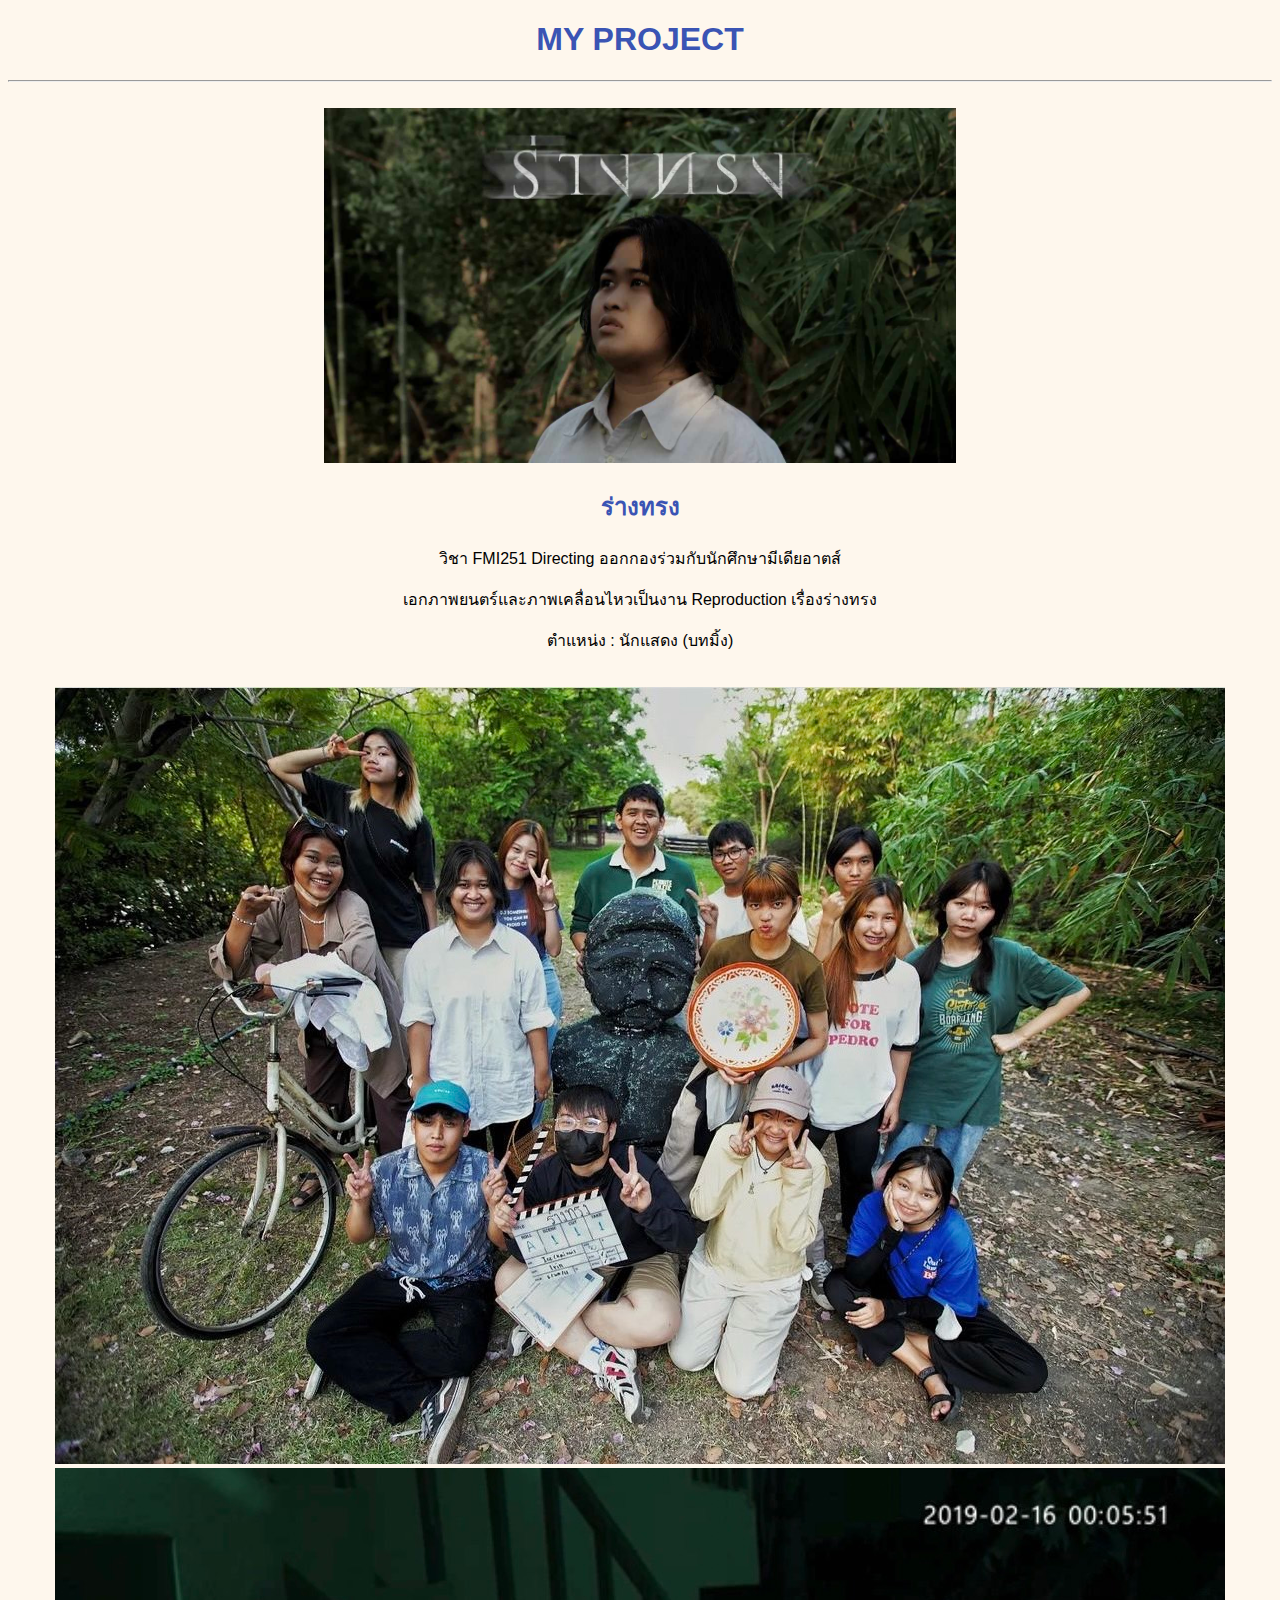
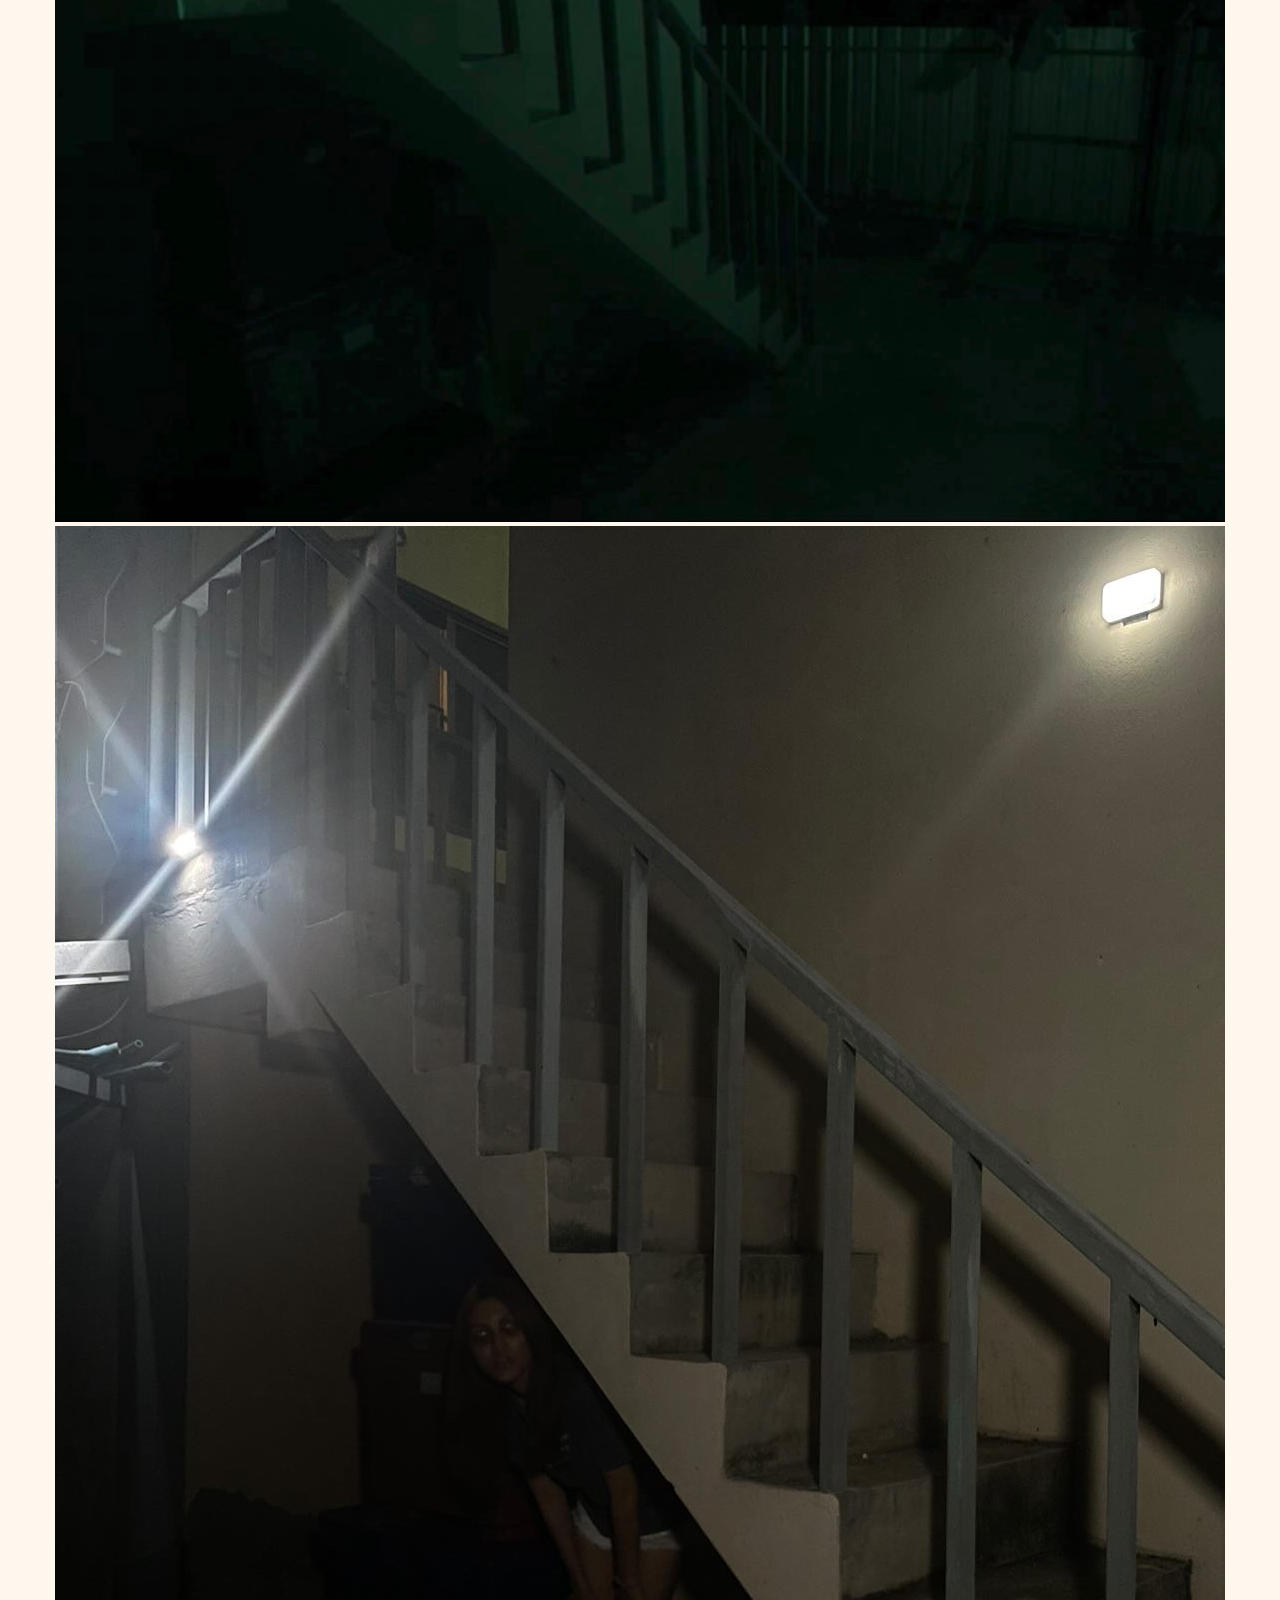
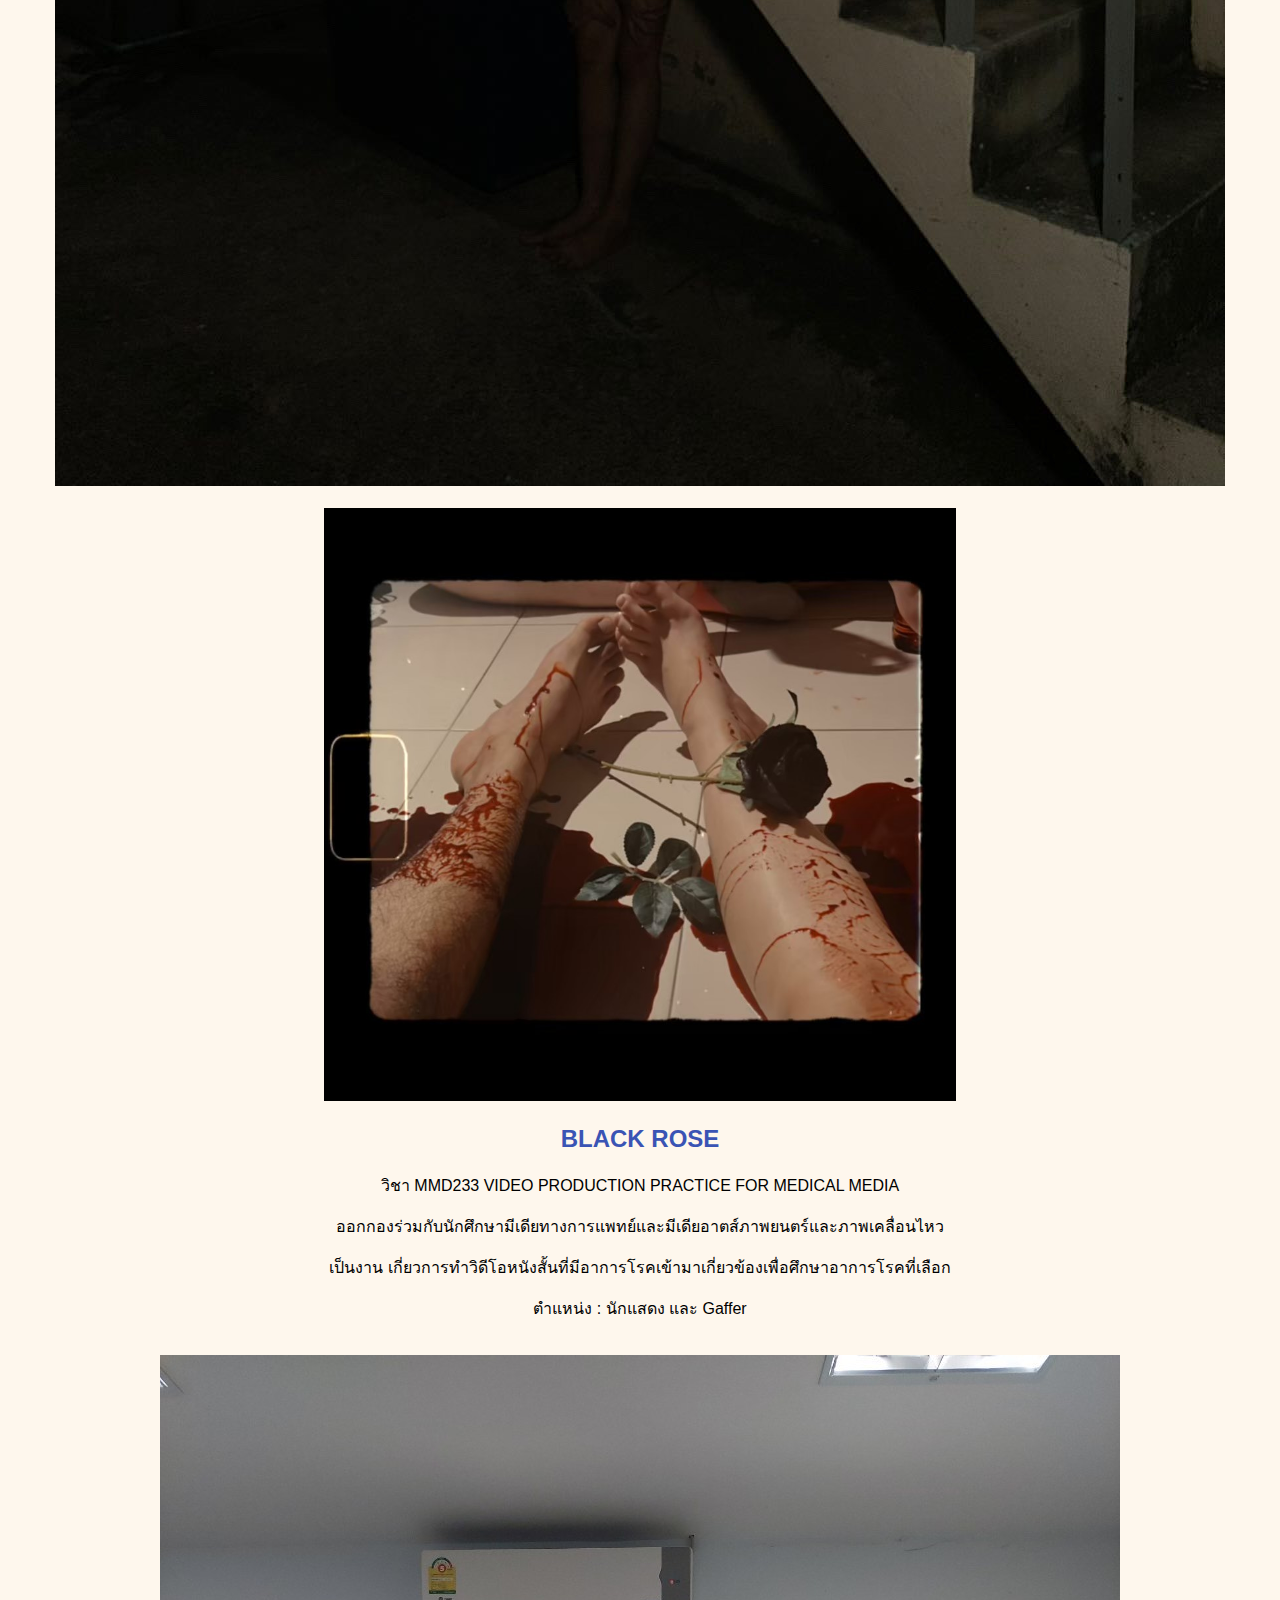
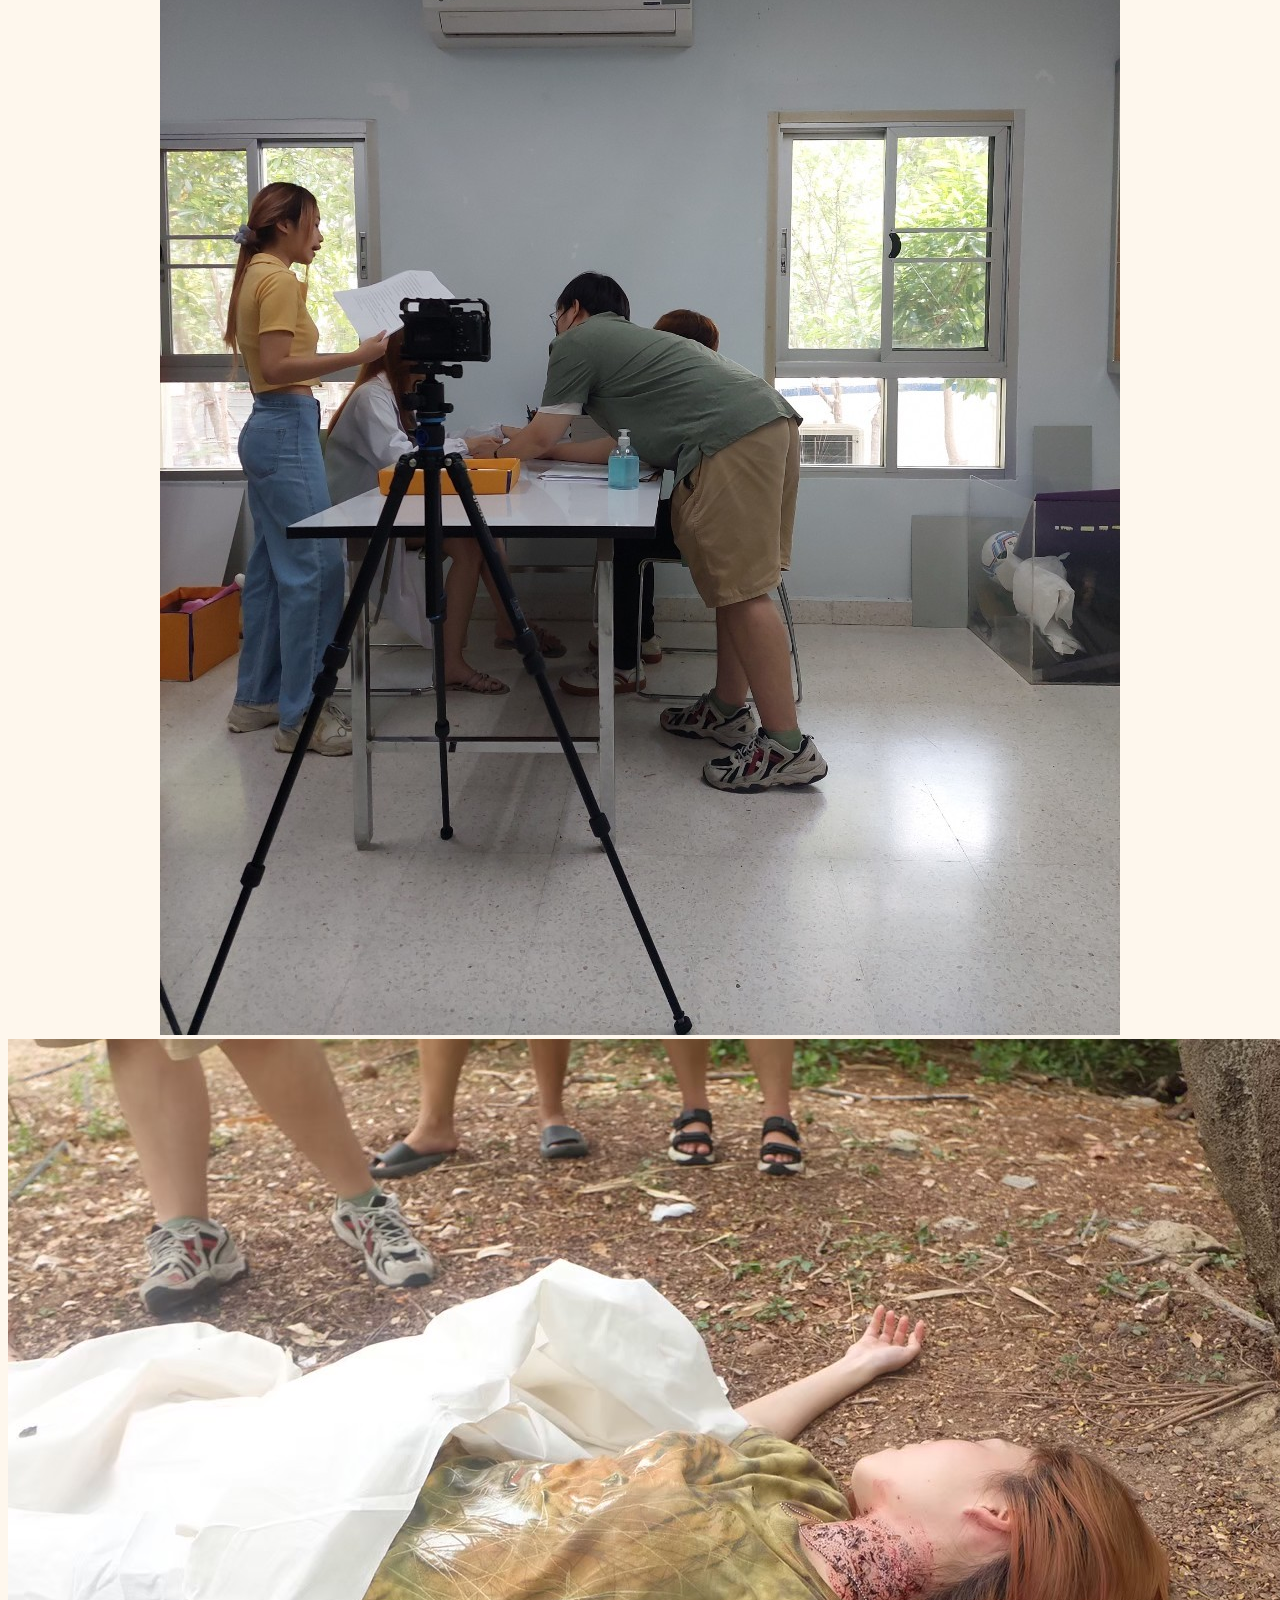
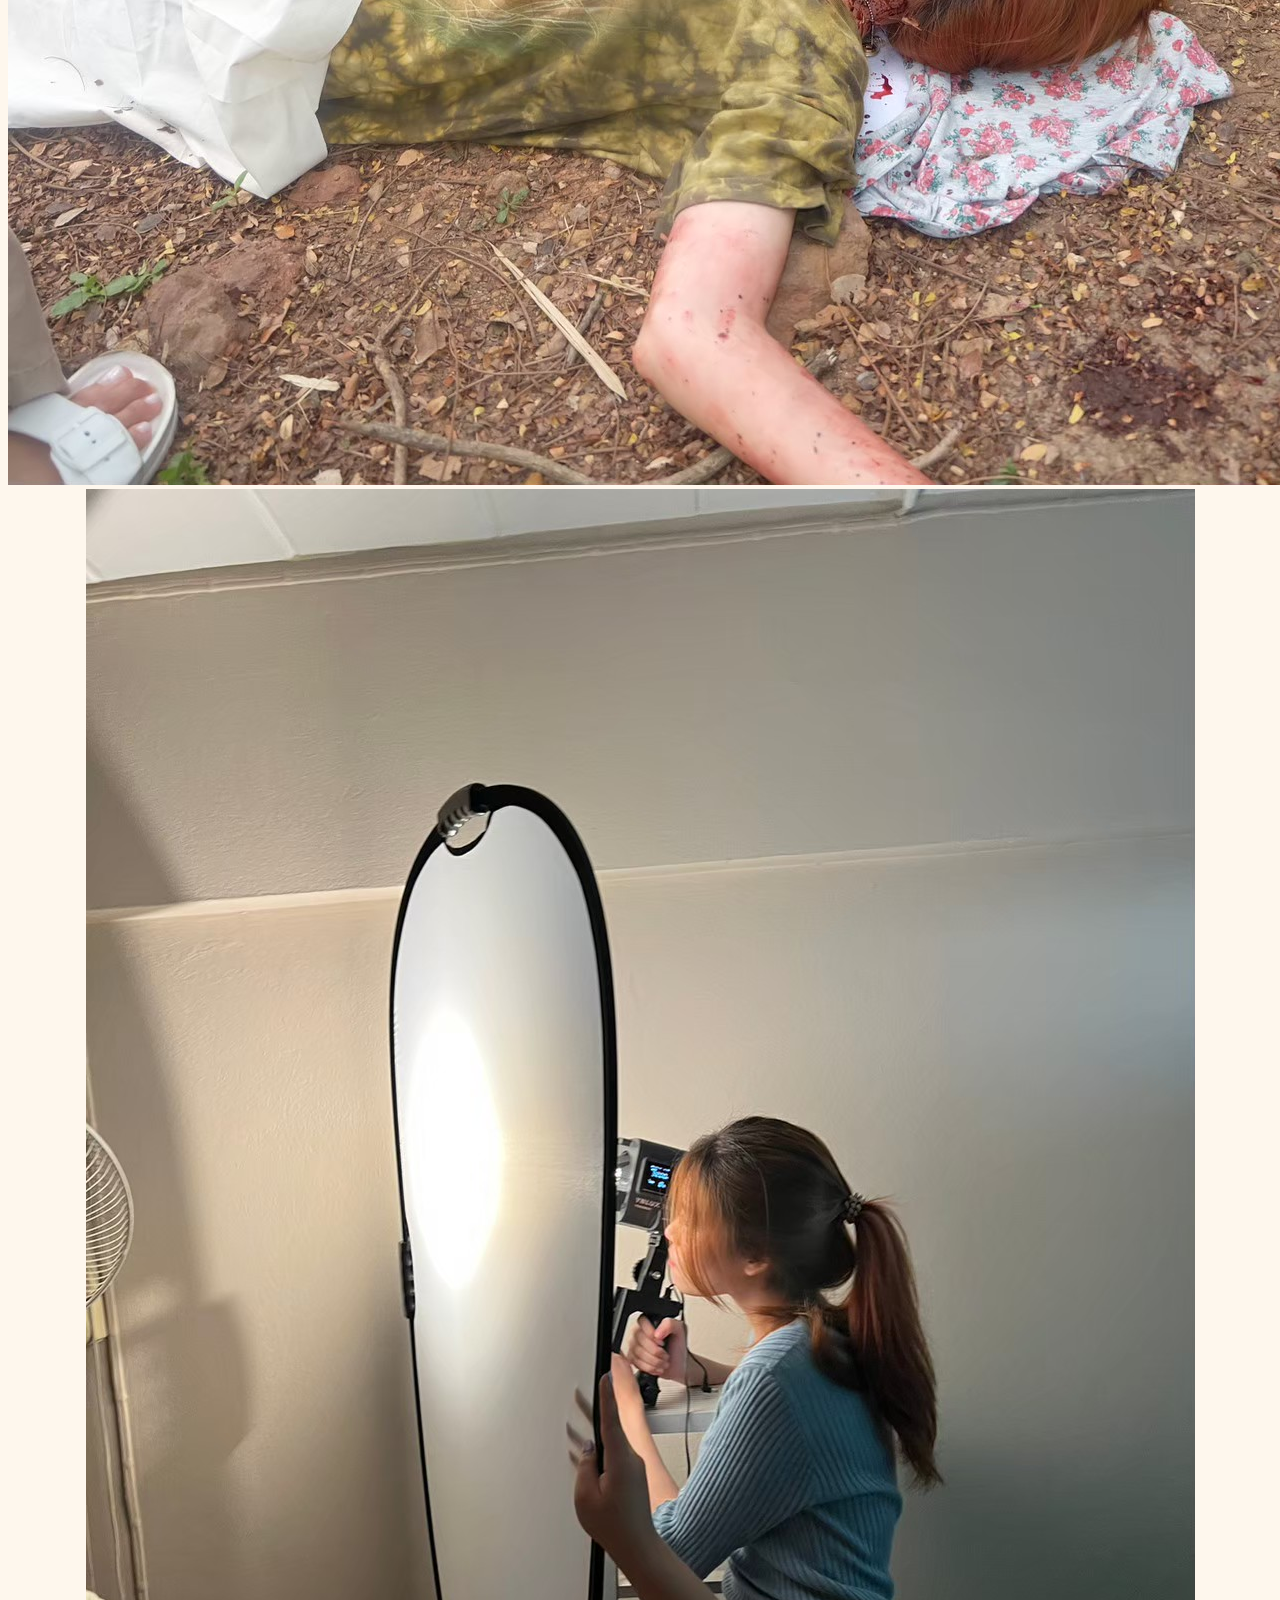
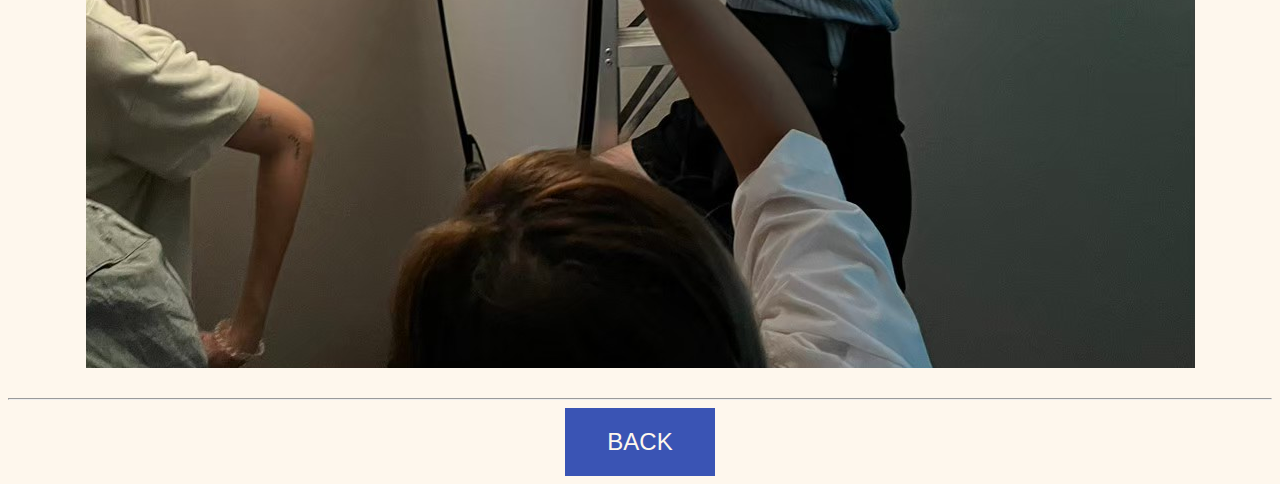
<file: project.html>
<!DOCTYPE html>
<html lang="en">

<head>
	<meta charset="UTF-8">
	<meta http-equiv="X-UA-Compatible" content="IE=edge">
	<meta name="viewport" content="width=device-width, initial-scale=1.0">
	<link rel='stylesheet' type='text/css' media='screen' href='style.css'>
	<title>Project</title>
	<script src="project.js"></script>
</head>

<body>
	<div class="header">
		<h1>MY PROJECT</h1>
	</div>
	<hr>
	<div id="main2">
		<br>
		<img id="project1" src="project1.jpg" alt="project1">
		<h2>ร่างทรง</h2>
		<p>
		<p>วิชา FMI251 Directing ออกกองร่วมกับนักศึกษามีเดียอาตส์</p>
		<p>เอกภาพยนตร์และภาพเคลื่อนไหวเป็นงาน Reproduction เรื่องร่างทรง</p>
		<p>ตำแหน่ง : นักแสดง (บทมิ้ง)</p>
		</p>
		<br>
		<div class="img11"><img src="p11.jpg" alt="p11"></div>
		<div class="img11"><img src="p12.jpg" alt="p12"></div>
		<div class="img11"><img src="p13.jpg" alt="p13"></div>
		<br>
		<img id="project2" src="project2.jpg" alt="project2">
		<h2>BLACK ROSE</h2>
		<p>
		<p>วิชา MMD233 VIDEO PRODUCTION PRACTICE FOR MEDICAL MEDIA </p>
		<p>ออกกองร่วมกับนักศึกษามีเดียทางการแพทย์และมีเดียอาตส์ภาพยนตร์และภาพเคลื่อนไหว</p>
		<p>เป็นงาน เกี่ยวการทำวิดีโอหนังสั้นที่มีอาการโรคเข้ามาเกี่ยวข้องเพื่อศึกษาอาการโรคที่เลือก</p>
		<p>ตำแหน่ง : นักแสดง และ Gaffer</p>
		</p>
		<br>
		<div class="img11"><img src="p21.jpg" alt="p21"></div>
		<div class="img11"><img src="p22.jpg" alt="p22"></div>
		<div class="img11"><img src="p23.jpg" alt="p23"></div>
		<br>
		<hr>

	</div>

	<div id="footer">
		<button id="button1">BACK</button>
	</div>
</body>

</html>
</file>
<file: style.css>
.HomePage {
	background: #FEF7ED;
}

.port{
    color: #3A54B4;
    background-color: #FEF7ED;
    padding-top: 20px;
    padding-left: 80px;
    text-align: center;
    font-family: 'Noto Sans Thai', sans-serif;
    font-weight: 900;
    font-size: 40px;
}

.pic1 {
	width: 350px;
	height: 350px;
	border-radius: 50%;
	display: block;
    margin-top: 50px;
	margin-left: auto;
    margin-right: auto;
	box-shadow: 0px 0px 4px rgba(0, 0, 0, 0.7);
}

.name {
	text-transform: uppercase;
	text-align: center;
	font-weight: bold;
	margin-top: 30px;
	font-size: 24px;
	color: #3A54B4;
}

.social-img ul {
	margin: 0;
	text-align: center;
	width: 100%;
	margin-bottom: 50px;

}

.social-img ul li {
	display: inline;
	background: rgba(204, 204, 204, 0.5);
	padding: 10px;
	border-radius: 50%;
	cursor: pointer;
}

#assign{
    padding-top: 10px;
    padding-bottom: 10px;
    font-family: 'Noto Sans Thai', sans-serif;
	color: #3A54B4;
}

#AboutMe{
    padding-top: 10px;
    padding-bottom: 10px;
    font-family: 'Noto Sans Thai', sans-serif;
	color: #3A54B4;
}
#button1 {
	position: relative;
	background-color: #3A54B4;
	border: none;
	font-size: 24px;
	color: #FEF7ED;
	padding: 20px;
	width: 150px;
	text-align: center;
	transition-duration: 0.4s;
	text-decoration: none;
	overflow: hidden;
	cursor: pointer;
	margin: auto;
	display: grid;
}
/*Page Project*/

body {
    font-family: 'Noto Sans Thai', sans-serif;
    text-align: center;
    color: #3A54B4;
	background: #FEF7ED;
}

p {
    text-align: center;
    color: #000000;
}

#project1 {
	width: 50%;
}

#project2 {
	width: 50%;
}

#ass4 {
	display: inline-block;
	padding: 3%;
	font-size: 18px;
	cursor: pointer;
	text-align: center;
	text-decoration: none;
	outline: none;
	color: #fff;
	background-color: #3A54B4;
	border: none;
	border-radius: 15px;
	box-shadow: 0 9px #999;
}

#ass4:active {
	background-color: #3A54B4;
	box-shadow: 0 5px #666;
	transform: translateY(4px);
}

#ass5 {
	display: inline-block;
	padding: 3%;
	font-size: 18px;
	cursor: pointer;
	text-align: center;
	text-decoration: none;
	outline: none;
	color: #fff;
	background-color: #000000;
	border: none;
	border-radius: 15px;
	box-shadow: 0 9px #999;
}

#ass5:active {
	background-color: #000000;
	box-shadow: 0 5px #666;
	transform: translateY(4px);
}

#ass6 {
	display: inline-block;
	padding: 3%;
	font-size: 18px;
	cursor: pointer;
	text-align: center;
	text-decoration: none;
	outline: none;
	color: #fff;
	background-color: #3A54B4;
	border: none;
	border-radius: 15px;
	box-shadow: 0 9px #999;
}

#ass6:active {
	background-color: #3A54B4;
	box-shadow: 0 5px #666;
	transform: translateY(4px);
}

#ass7 {
	display: inline-block;
	padding: 3%;
	font-size: 18px;
	cursor: pointer;
	text-align: center;
	text-decoration: none;
	outline: none;
	color: #fff;
	background-color: #000000;
	border: none;
	border-radius: 15px;
	box-shadow: 0 9px #999;
}

#ass7:active {
	background-color: #000000;
	box-shadow: 0 5px #666;
	transform: translateY(4px);
}

#classic {
    display: flex;
    align-items: center; 
    justify-content: center; 
}

.pic1 {
    max-width: 100%;
    margin-right: 10px;
} 

.name,
.social-img {
    margin: 0;
}

.classic-content {
    display: flex; 
    align-items: center; 
}

ul {
    list-style-type: none; 
    padding: 0; 
}

li {
    margin-bottom: 5px;
}

a {
    text-decoration: none; 
}

html {
    box-sizing: border-box;
    font-family: 'Open Sans', sans-serif;
  }

  :before, *:after {
    box-sizing: inherit;
  }

  .background {
    padding: 0 25px 25px;
    position: relative;
    width: 100%;
  }

  .background::after {
    content: '';
    background: #60a9ff;
    background: -moz-linear-gradient(top, #60a9ff 0%, #4394f4 100%);
    background: -webkit-linear-gradient(top, #60a9ff 0%,#4394f4 100%);
    background: linear-gradient(to bottom, #60a9ff 0%,#4394f4 100%);
    filter: progid:DXImageTransform.Microsoft.gradient( startColorstr='#60a9ff', endColorstr='#4394f4',GradientType=0 );
    height: 350px;
    left: 0;
    position: absolute;
    top: 0;
    width: 100%;
    z-index: 1;
  }

  @media (min-width: 900px) {
    .background {
      padding: 0 0 25px;
    }
  }

  .container {
    margin: 0 auto;
    padding: 50px 0 0;
    max-width: 960px;
    width: 100%;
  }

  .panel {
    background-color: #fff;
    border-radius: 10px;
    padding: 15px 25px;
    position: relative;
    width: 100%;
    z-index: 10;
  }

  .pricing-table {
    box-shadow: 0px 10px 13px -6px rgba(0, 0, 0, 0.08), 0px 20px 31px 3px rgba(0, 0, 0, 0.09), 0px 8px 20px 7px rgba(0, 0, 0, 0.02);
    display: flex;
    flex-direction: column;
  }

  @media (min-width: 900px) {
    .pricing-table {
      flex-direction: row;
    }
  }

  .pricing-table * {
    text-align: center;
    text-transform: uppercase;
  }

  .pricing-plan {
    border-bottom: 1px solid #e1f1ff;
    padding: 25px;
  }

  .pricing-plan:last-child {
    border-bottom: none;
  }

  @media (min-width: 900px) {
    .pricing-plan {
      border-bottom: none;
      border-right: 1px solid #e1f1ff;
      flex-basis: 100%;
      padding: 25px 50px;
    }

    .pricing-plan:last-child {
      border-right: none;
    }
  }

  .pricing-img {
    margin-bottom: 25px;
    max-width: 100%;
  }

  .pricing-header {
    color: #888;
    font-weight: 600;
    letter-spacing: 1px;
  }

  .pricing-features {
    color: #016FF9;
    font-weight: 600;
    letter-spacing: 1px;
    margin: 50px 0 25px;
  }

  .pricing-features-item {
    border-top: 1px solid #e1f1ff;
    font-size: 12px;
    line-height: 1.5;
    padding: 15px 0;
  }

  .pricing-features-item:last-child {
    border-bottom: 1px solid #e1f1ff;
  }

  .pricing-price {
    color: #016FF9;
    display: block;
    font-size: 32px;
    font-weight: 700;
  }

  .pricing-button {
    border: 1px solid #9dd1ff;
    border-radius: 10px;
    color: #348EFE;
    display: inline-block;
    margin: 25px 0;
    padding: 15px 35px;
    text-decoration: none;
    transition: all 150ms ease-in-out;
  }

  .pricing-button:hover,
  .pricing-button:focus {
    background-color: #e1f1ff;
  }

  .pricing-button.is-featured {
    background-color: #48aaff;
    color: #fff;
  }

  .pricing-button.is-featured:hover,
  .pricing-button.is-featured:active {
    background-color: #269aff;
  }

.img11{
    width: 100%;
    height: 100%;
    background-size: cover; 
}
</file>
